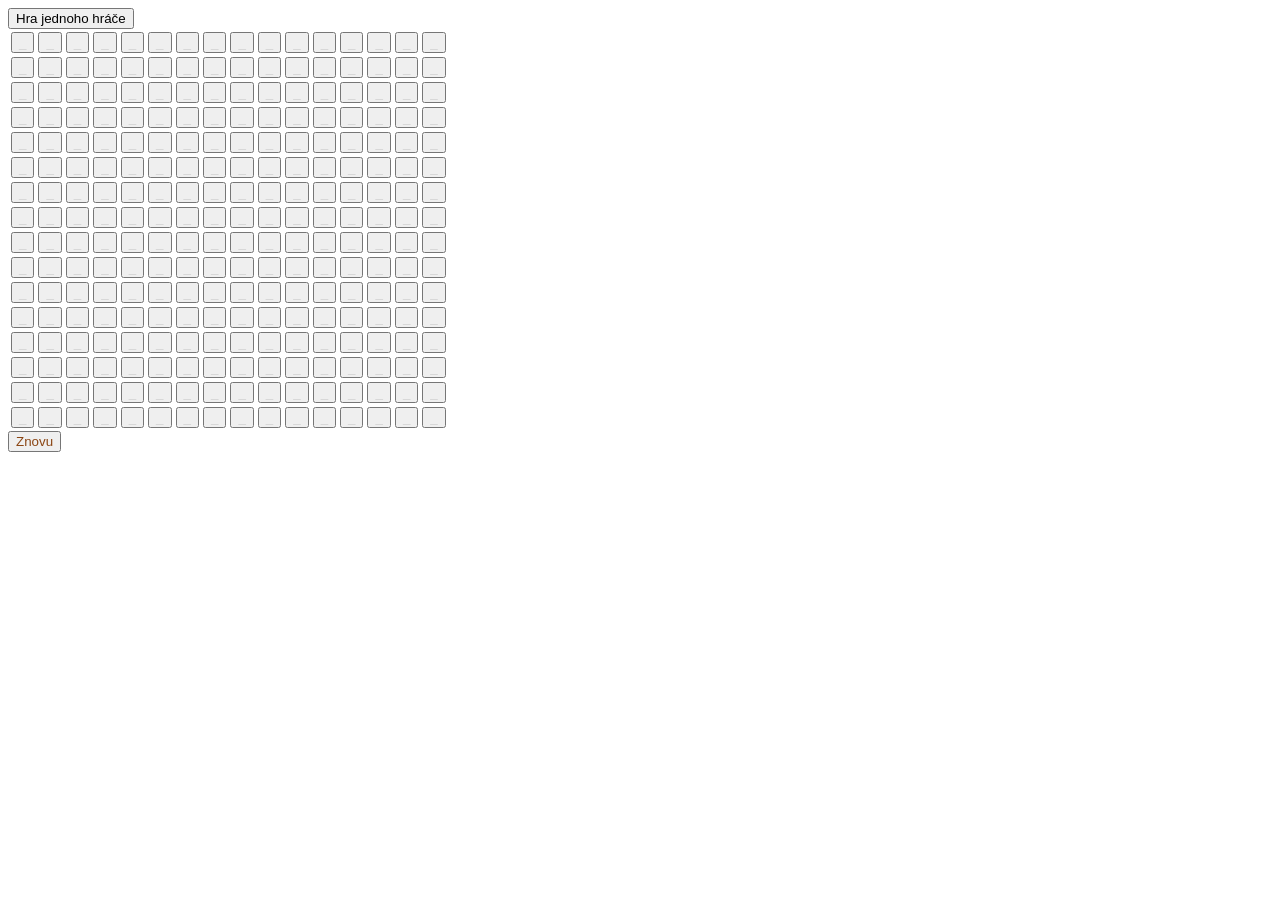
<file: index.html>
<!DOCTYPE html>
<html lang="en">
<head>
    <meta charset="UTF-8">
    <script src="script.js"></script>
    <title>Title</title>
</head>
<body>

<!-- <script> Sachovnice(5,5, 3); </script> -->

<script> StvoreniSachovnice(16 , 16, 40); </script>

<script> VypisSachovnice(16 , 16); </script>

</body>
</html>
</file>
